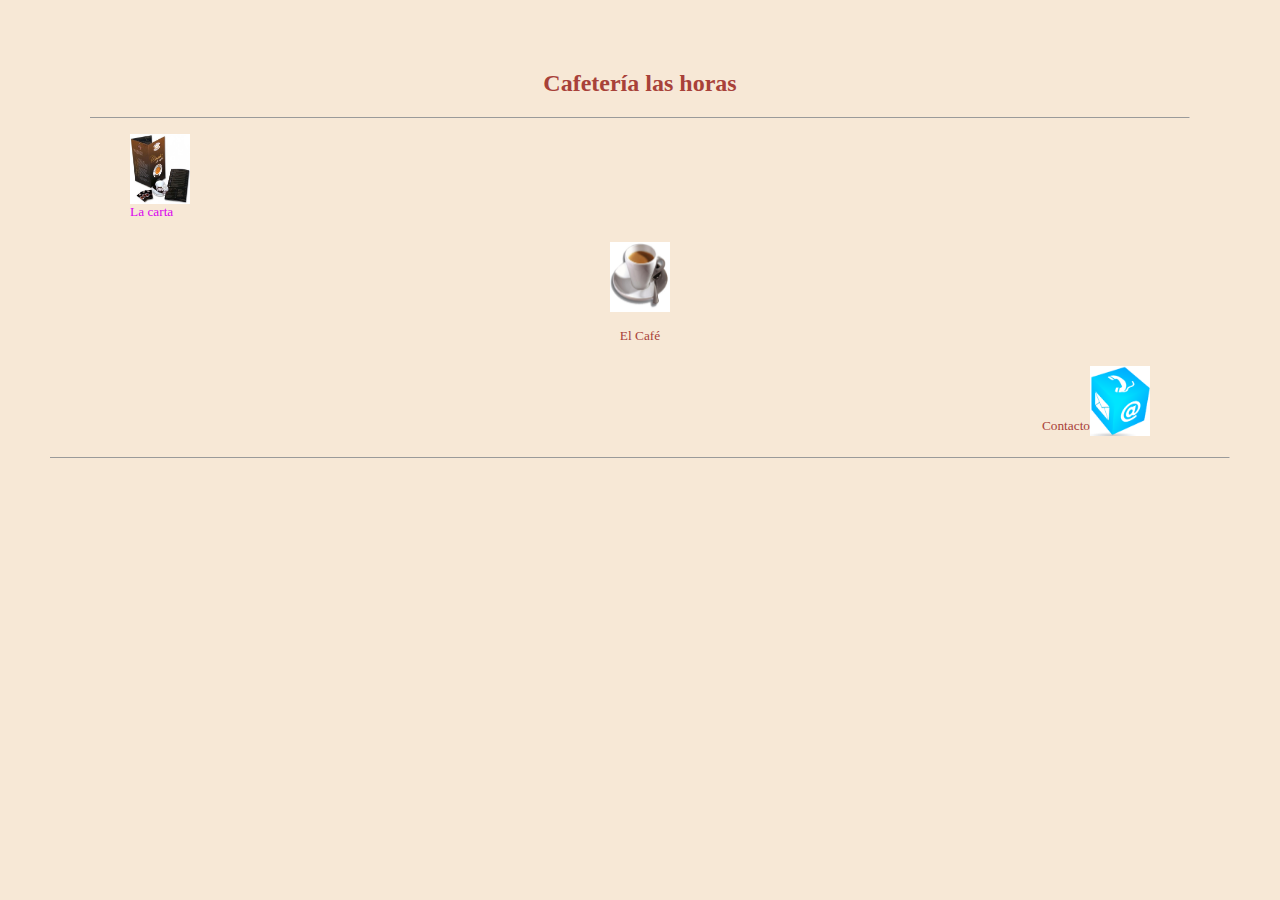
<file: index.html>
<!DOCTYPE html>
<html lang="es">
<head>
    <meta charset="UTF-8">
    <meta name="viewport" content="width=device-width, initial-scale=1.0">
    <meta http-equiv="X-UA-Compatible" content="ie=edge">
    <title>Práctica 1.13</title>
    <link rel="stylesheet" href="estilo.css">
</head>
<body class="a">

    <header> </header>
    <nav> </nav>
    <main>
        <blockquote>
        <div>
            <h2>Cafetería las horas</h2>

            <hr size="1">
        

            <figure>
               <div> <a href="charset.html" target="_parent"><img class="izquierda"; src="Images/Cartas.jpg"; width="60px"; height="70px"; title="Cartas de CAFÉ"></a> </div>
                     <br><br><br>
               <figcaption>
                    <p class="der"> <sup><span style="color: rgb(218, 4, 238)">La carta</span></sup></p>
            </figcaption>
            


            </figure>

            <figure>
                    <div><a href="elcafe.html" target="_parent"><img class="cont" src="Images/cafe.jpeg" width="60px" height="70px" title="Café"></a></div>
                    
                    <figcaption>
                            <p class="centro"><sup>El Café</sup></p>
                    </figcaption>
            </figure>
            


            <figure>
            <div><a href="contactos.html" target="_parent"><img class="derecha"; src="Images/Contactos.png" width="60px" height="70px" title="Logo de contactos"> </a></div>
            <br>
            <figcaption><br>
                <p class="izq">
                    <sup>
                        Contacto
                    </sup>
                </p>
            </figcaption>
           

            
    </main> 
    <hr size="1">
    

    
</body>
</html>
</file>
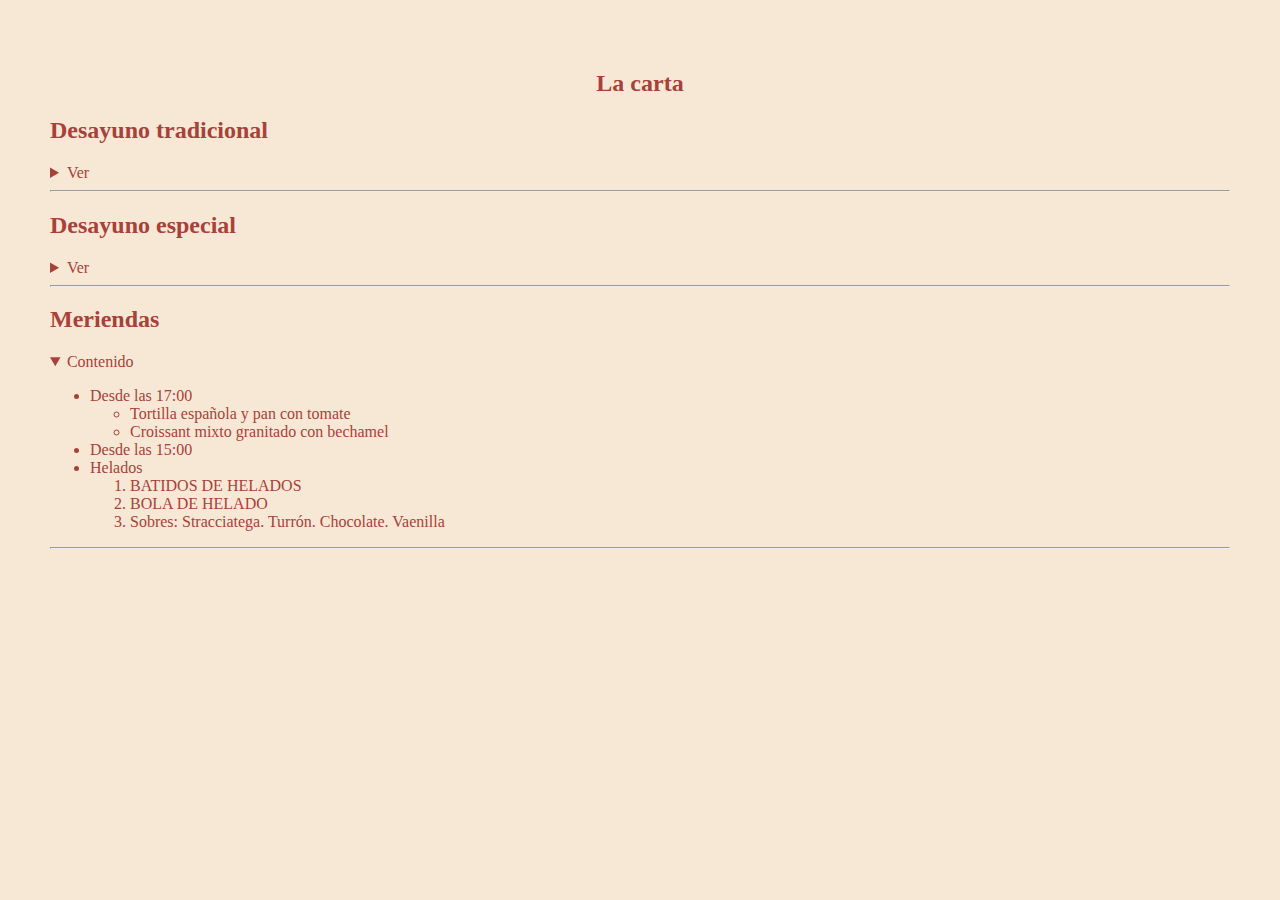
<file: charset.html>
<!DOCTYPE html>
<html lang="es">
<head>
    <meta charset="UTF-8">
    <meta name="viewport" content="width=device-width, initial-scale=1.0">
    <meta http-equiv="X-UA-Compatible" content="ie=edge">
    <title>Práctica 1.13</title>
    <link rel="stylesheet" href="estilo.css">
</head>
<body class="a">

    <header> <h2 id="cart">La carta</h2></header>
    <nav> </nav>
    <main>
        <section>
                <h2 class="pal">
                        Desayuno tradicional
                    </h2>
                
            <details>

                <summary>
                    Ver
                </summary>
                <p>
                    <ol>
                        <li>
                            Churros. ¡Recien hechos! Y con azúcar glass por encima
                        </li>
                        <li>
                            Tostada de pan integral con pavo  braseado y tomate
                        </li>
                        <li>
                            Bollería francesa de mantequilla
                        </li>
                        <li>
                            Croissant o barrita a la plancha
                        </li>
                    </ol>
                </p>
            </details>


          
        </section>
        <hr>
        <section>
            <h2 class="pal">
                Desayuno especial
            </h2>
            <details>
                <summary>
                    Ver
                </summary>
               
                    <ul>
                        <li>
                            Croque monsiur
                        </li>
                        <li>
                            Mollete con jamón ibérico de bellotas
                        </li>
                        <li>
                            Nuestras clásicas tortillas de nata y sirope 
                        </li>
                        <li>
                            Tortillas con salchicha, jamón o beicol, acompañados de patas
                        </li>
                    </ul>
              
            </details>
        </section>
        <hr>

        <section>
            <h2 class="pal">
                Meriendas
            </h2>
            <details open>
                <summary>
                    Contenido
                </summary>
                <ul>
                    <li>
                    Desde las 17:00
                    </li>
                    <ul>
                        <li>
                            Tortilla española y pan con tomate
                        </li>
                        <li>
                            Croissant mixto granitado con bechamel
                        </li>
                    </ul>
                    <li>
                        Desde las 15:00
                    </li>
                    <li>
                        Helados
                    </li>
                    <ol>
                        <li>
                            BATIDOS DE HELADOS
                        </li>
                        <li>
                            BOLA DE HELADO
                        </li>
                        <li>
                            Sobres: Stracciatega. Turrón. Chocolate. Vaenilla
                        </li>

                    </ol>
                </ul>
            </details>
        </section>

        <hr>
        

    </main>
    
</body>
</html>
</file>
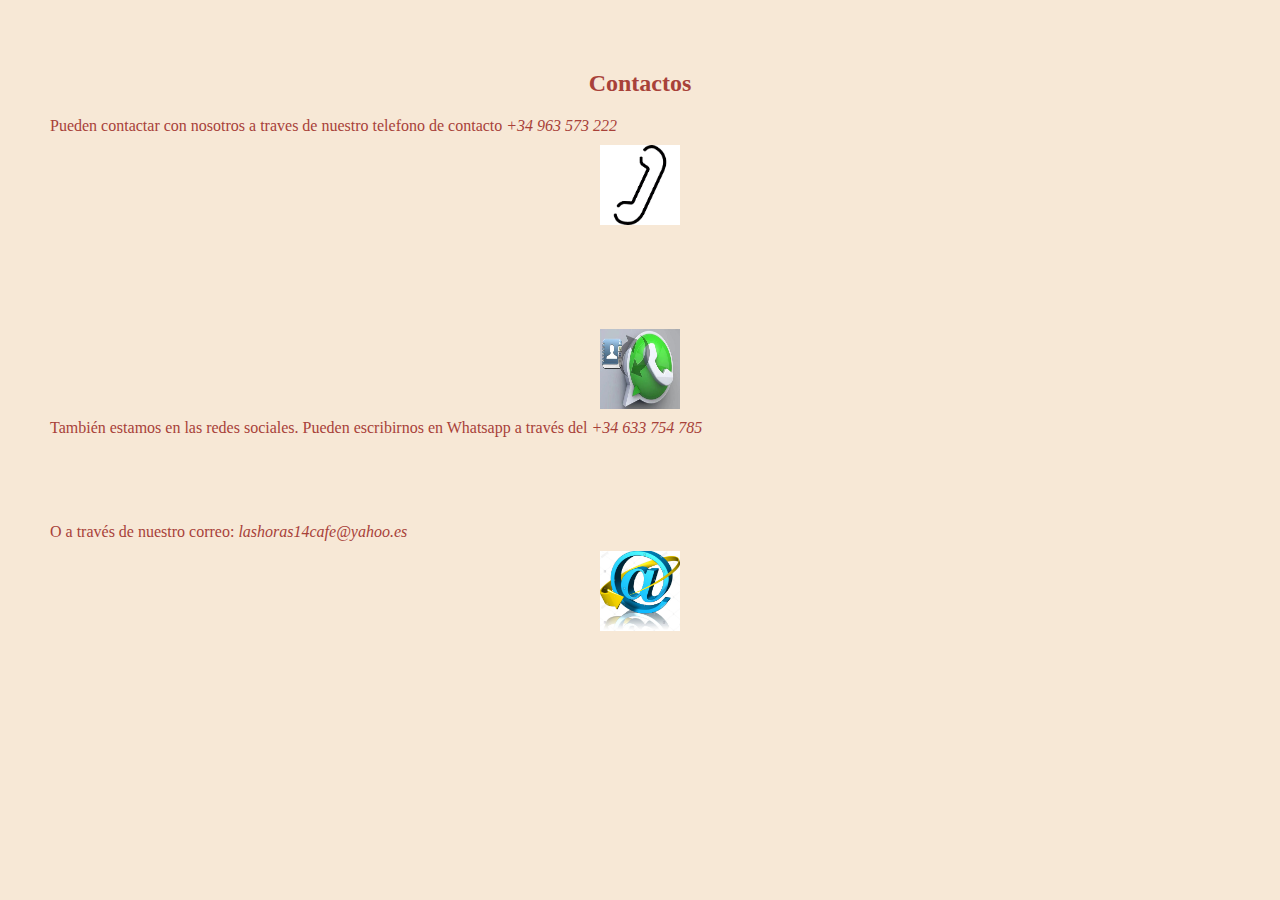
<file: contactos.html>
<!DOCTYPE html>
<html lang="es">
<head>
    <meta charset="UTF-8">
    <meta name="viewport" content="width=device-width, initial-scale=1.0">
    <meta http-equiv="X-UA-Compatible" content="ie=edge">
    <title>Práctica 1.13</title>
    <link rel="stylesheet" href="estilo.css">
</head>
<body class="a">

    <header> </header>
    <nav> </nav>
    <main><section>
        <h2 id="cont">Contactos</h2>

        <p>
            Pueden contactar con nosotros a traves de nuestro telefono de contacto <i>+34 963 573 222</i><img class="cont" src="Images/telefono.png"; width="80" height="80" >
        </p>
        <br><br><br><br>
        <p>
            <img class="cont" src="Images\whatsapp.JPG"; width="80" height="80" >   También estamos en las redes sociales. Pueden escribirnos en Whatsapp a través del <i>+34 633 754 785</i>
        </p>

        <br><br><br>

        <p>
            O a través de nuestro correo: <i>lashoras14cafe@yahoo.es</i> <img class="cont" src="Images/Correo electronico.jpg"; width="80" height="80" >
        </p>
       

    </section>
        

    </main>
    
</body>
</html>
</file>
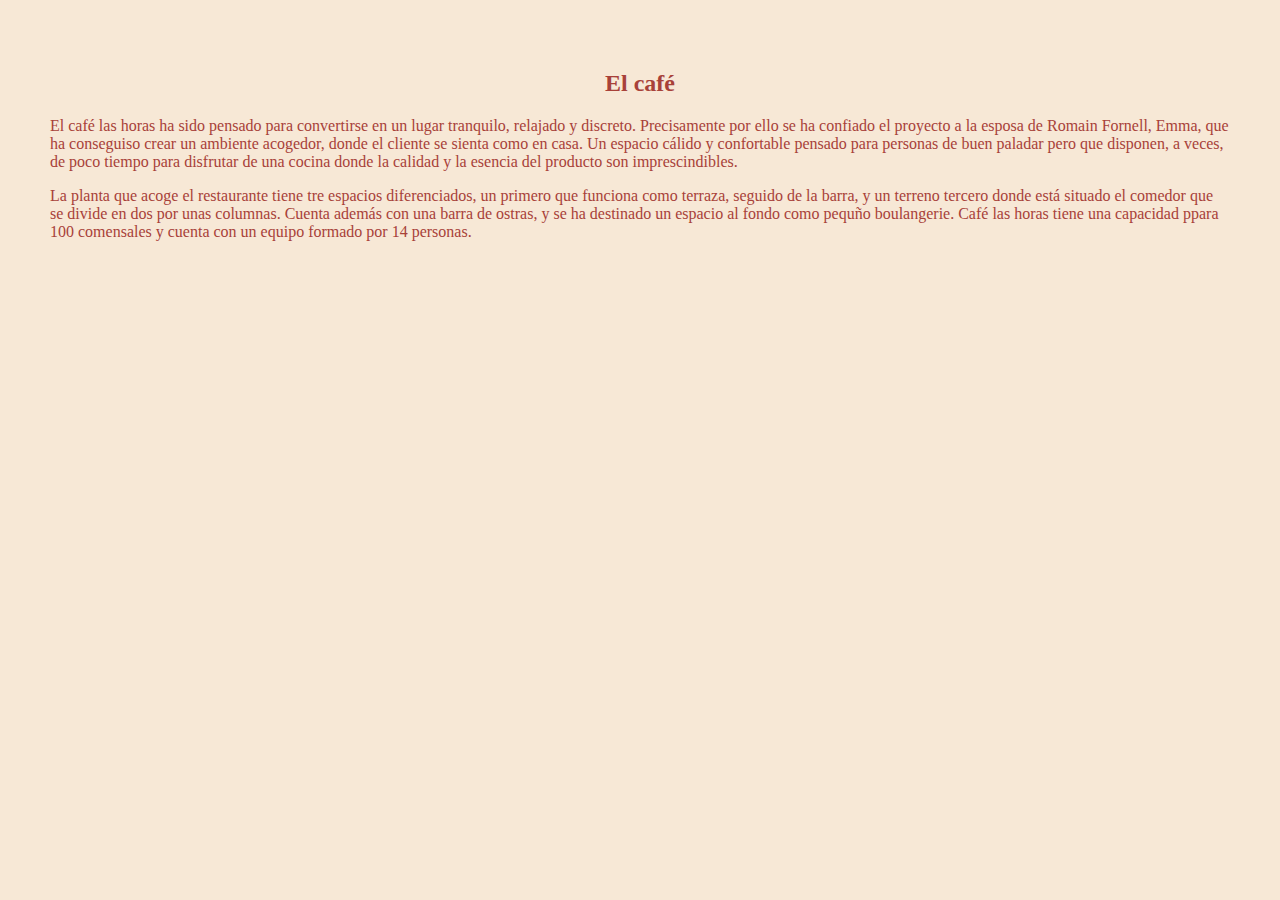
<file: elcafe.html>
<!DOCTYPE html>
<html lang="es">
<head>
    <meta charset="UTF-8">
    <meta name="viewport" content="width=device-width, initial-scale=1.0">
    <meta http-equiv="X-UA-Compatible" content="ie=edge">
    <title>Práctica 1.13</title>
    <link rel="stylesheet" href="estilo.css">
</head>
<body class="a">

    <header> </header>
    <nav> </nav>
    <main><section>
        <h2 id="cafe">El café</h2>

        <p>El café las horas ha sido pensado para convertirse en un lugar tranquilo, relajado y discreto. Precisamente por ello se ha confiado el proyecto a la
            esposa de Romain Fornell, Emma, que ha conseguiso crear un ambiente acogedor, donde el cliente se sienta como en casa. Un espacio cálido y
            confortable pensado para personas de buen paladar pero que disponen, a veces, de poco tiempo para disfrutar de una cocina donde la calidad y
            la esencia del producto son imprescindibles.
        </p>
        
        <p>
            La planta que acoge el restaurante tiene tre espacios diferenciados, un primero que funciona como terraza, seguido de la barra, y un terreno
            tercero donde está situado el comedor que se divide en dos por unas columnas. Cuenta además con una barra de ostras, y se ha destinado un espacio 
            al fondo como pequño boulangerie. Café las horas tiene una capacidad ppara 100 comensales y cuenta con un equipo formado por 14 personas.
        </p>

    </section>
        

    </main>
    
</body>
</html>
</file>
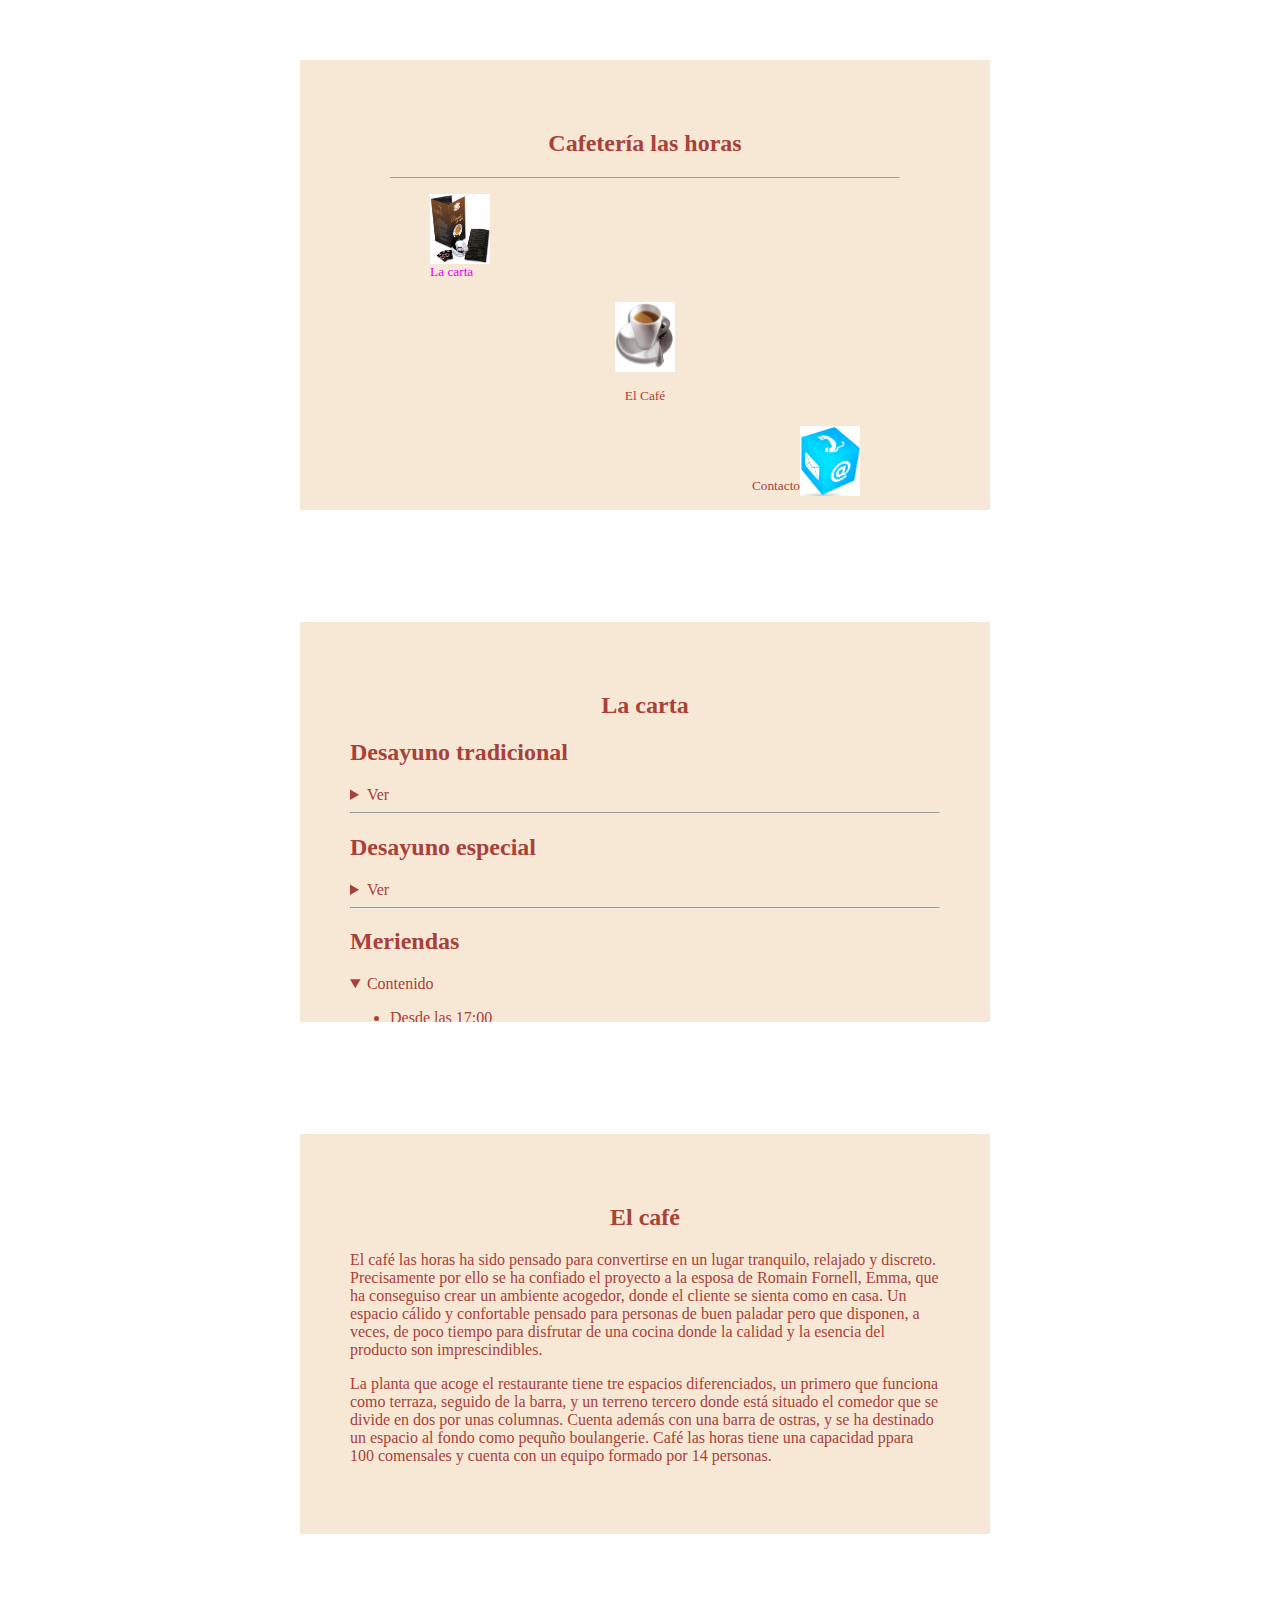
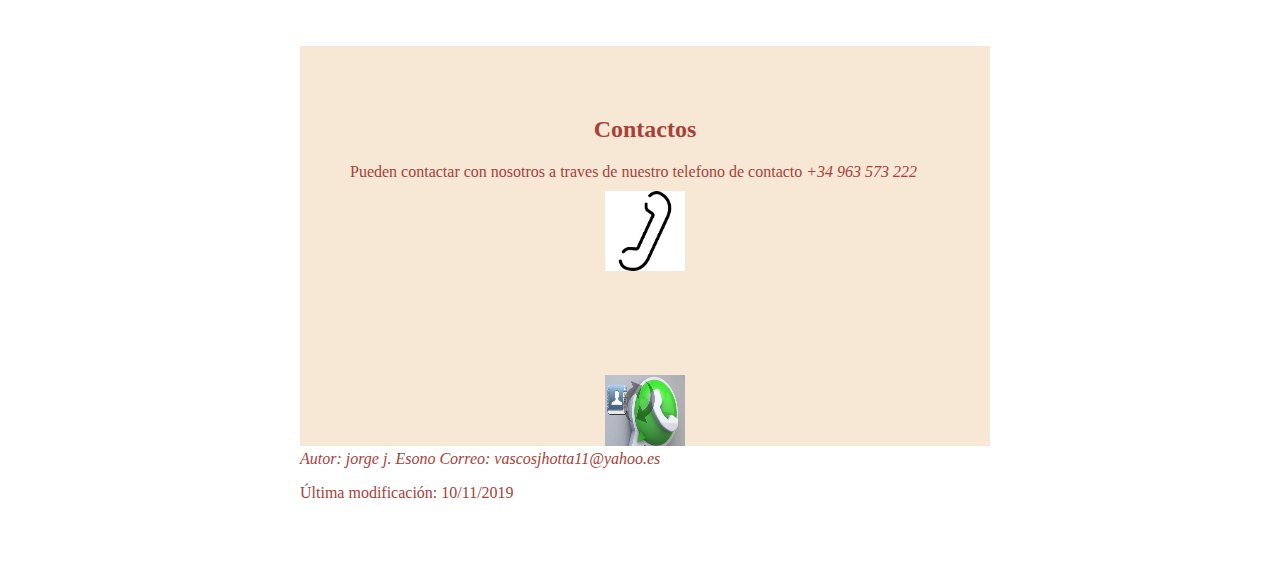
<file: trabajo (principal).html>
<!DOCTYPE html>
<html lang="es">
    <head>
    <meta charset="UTF-8">
    <meta name="viewport" content="width=device-width, initial-scale=1.0">
    <meta http-equiv="X-UA-Compatible" content="ie=edge">
    <title>Práctica 1.13</title>
    <link rel="stylesheet" href="estilo.css">
</head>
<body>
    <iframe src="index.html" width="690" height="450" marginwidth="0" marginheight="0" frameborder="0" scrolling="no"></iframe>

<br><br><br><br><br><br><br>

    <iframe src="charset.html" width="690" height="400" marginwidth="0" marginheight="0" frameborder="0" scrolling="no"></iframe>

<br><br><br><br><br><br><br>
    <iframe src="elcafe.html" width="690" height="400" marginwidth="0" marginheight="0" frameborder="0" scrolling="no"></iframe>

    <br><br><br><br><br><br><br>
    <iframe src="contactos.html" width="690" height="400" marginwidth="0" marginheight="0" frameborder="0" scrolling="no"></iframe>

    <aside>

    </aside>
    

    <footer>
        <address>
            Autor: jorge j. Esono
            Correo: vascosjhotta11@yahoo.es
        </address>
        <p>Última modificación: <time datetime="10/11/2019">10/11/2019</time> </p>
    </footer>
</body>
</html>
</file>
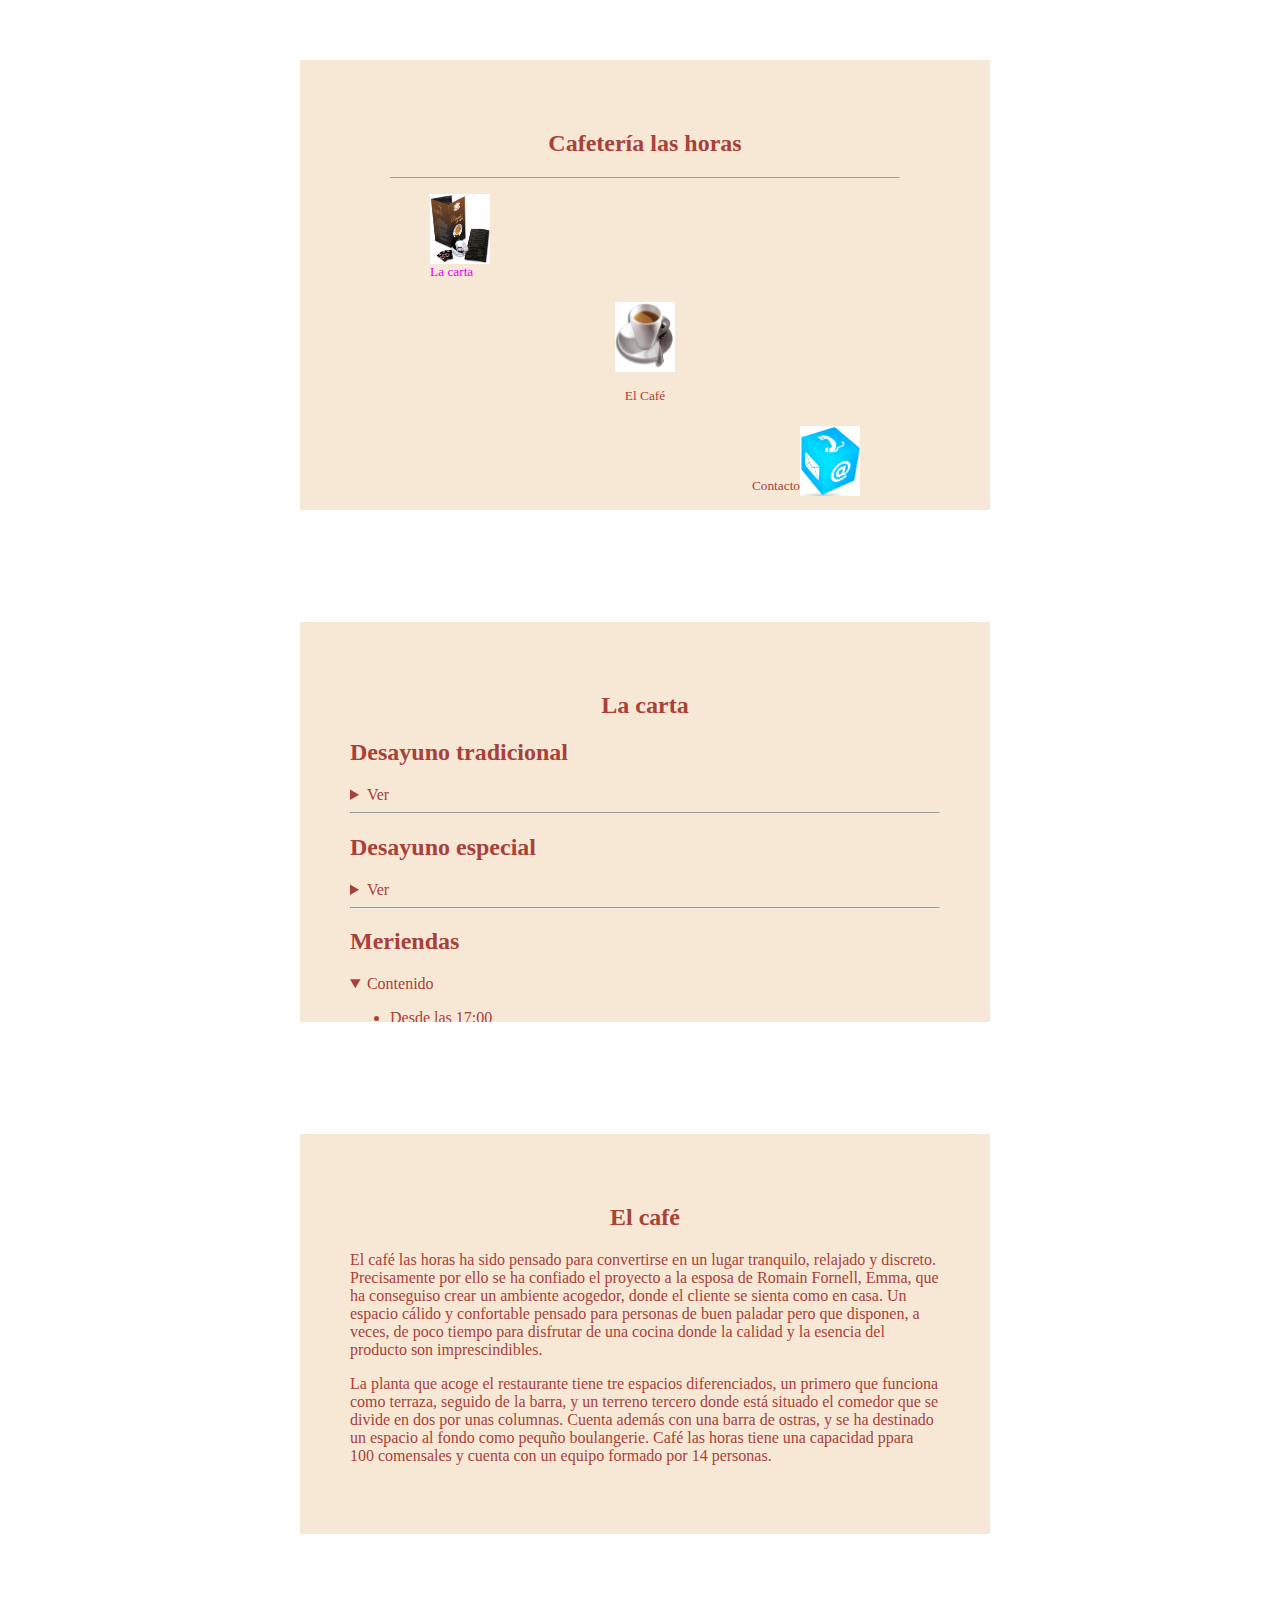
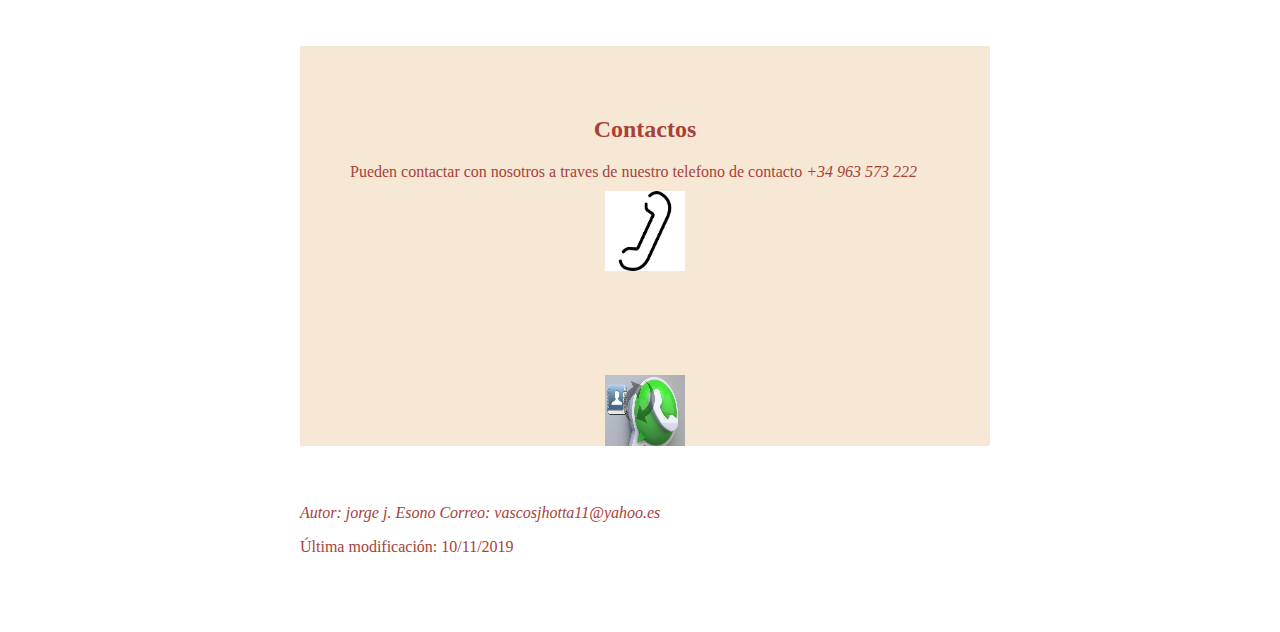
<file: trabajo.html>
<!DOCTYPE html>
<html lang="es">
    <head>
    <meta charset="UTF-8">
    <meta name="viewport" content="width=device-width, initial-scale=1.0">
    <meta http-equiv="X-UA-Compatible" content="ie=edge">
    <title>Práctica 1.13</title>
    <link rel="stylesheet" href="estilo.css">
</head>
<body>
    <iframe src="index.html" width="690" height="450" marginwidth="0" marginheight="0" frameborder="0" scrolling="no"></iframe>

<br><br><br><br><br><br><br>

    <iframe src="charset.html" width="690" height="400" marginwidth="0" marginheight="0" frameborder="0" scrolling="no"></iframe>

<br><br><br><br><br><br><br>
    <iframe src="elcafe.html" width="690" height="400" marginwidth="0" marginheight="0" frameborder="0" scrolling="no"></iframe>

    <br><br><br><br><br><br><br>
    <iframe src="contactos.html" width="690" height="400" marginwidth="0" marginheight="0" frameborder="0" scrolling="no"></iframe>

    <aside>

    </aside>


    <br><br><br>
    

    <footer>
        <address>
            Autor: jorge j. Esono
            Correo: vascosjhotta11@yahoo.es
        </address>
        <p>Última modificación: <time datetime="10/11/2019">10/11/2019</time> </p>
    </footer>
</body>
</html>
</file>
<file: estilo.css>
body.a {background-color: rgb(247, 232, 214);
    color: rgb(168, 65, 57);
align-content: center;
margin: 50px; }

body {background-color: rgb(255, 255, 255);
    color: rgb(168, 65, 57);
align-content: center;
margin-left: 300px;
margin-top: 60px;
margin-right: 300px;
margin-bottom: 60px
}
h2 {text-align: center;}
hr.a {
    clear: both;
  }


  img.izquierda {
      float: left;
  }
  img.derecha {float: right;}
  img{
    display:block;
    margin:auto;
    }
    p.a {text-align: left;
    clear: both;}
    iframe img{
        display:block;
        margin:auto;
        }

        p.centro {text-align:center}
        p.izq {text-align:right}
        p.der {text-align: left}

        img.cont {		    margin:10px auto;
            display:block;}
            h2.pal {text-align: left;}
</file>
